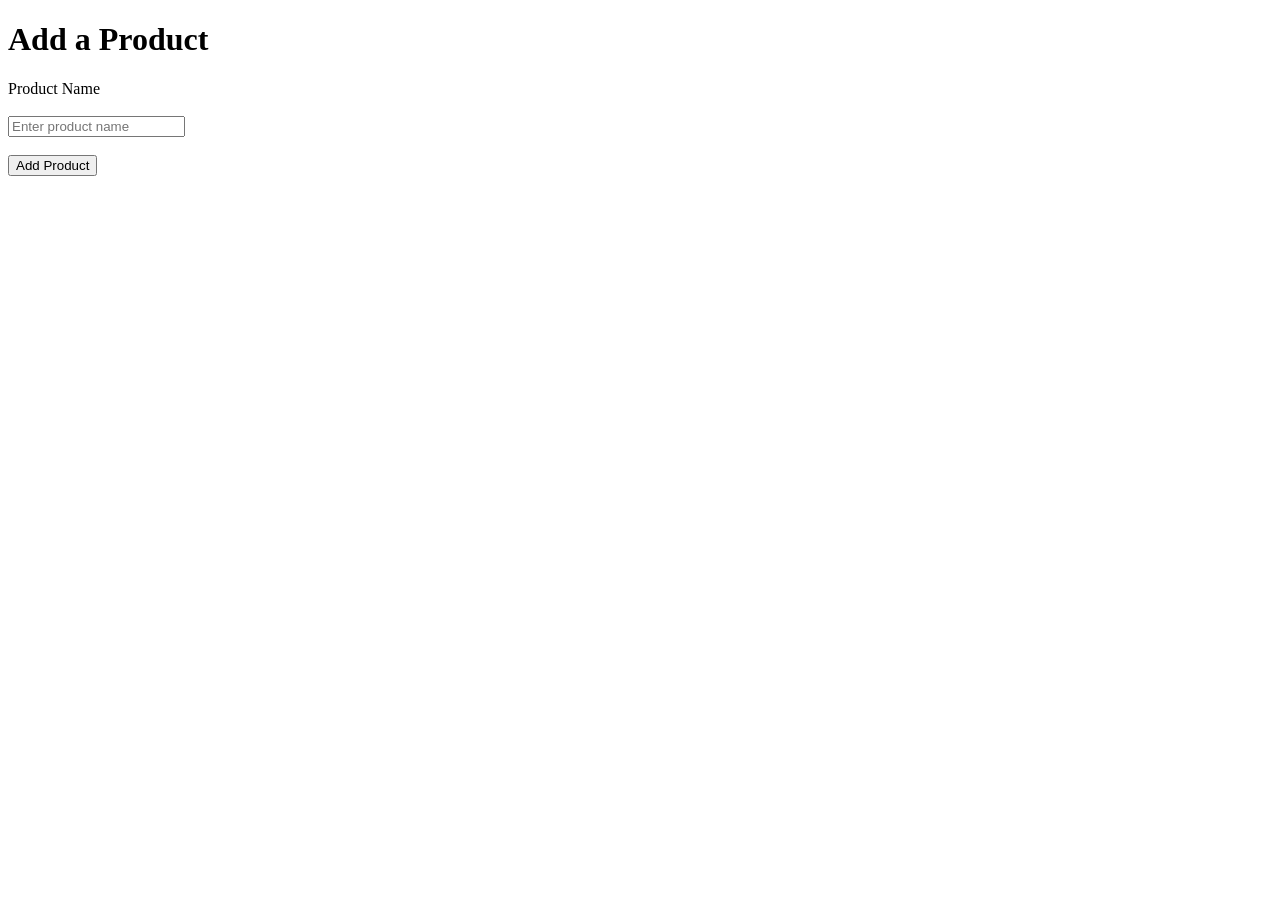
<file: Backend Preparation/HtmlwithControler/VIEW/product.html>
<!DOCTYPE html>
<html lang="en">
<head>
    <meta charset="UTF-8">
    <title>Add Product</title>
</head>
<body>

    <h1>Add a Product</h1>

    <form>
        <label for="product">Product Name</label>
        <br><br>

        <input
            type="text"
            id="product"
            name="productName"
            placeholder="Enter product name"
        >
        <br><br>

        <button type="submit">Add Product</button>
    </form>

</body>
</html>
</file>
